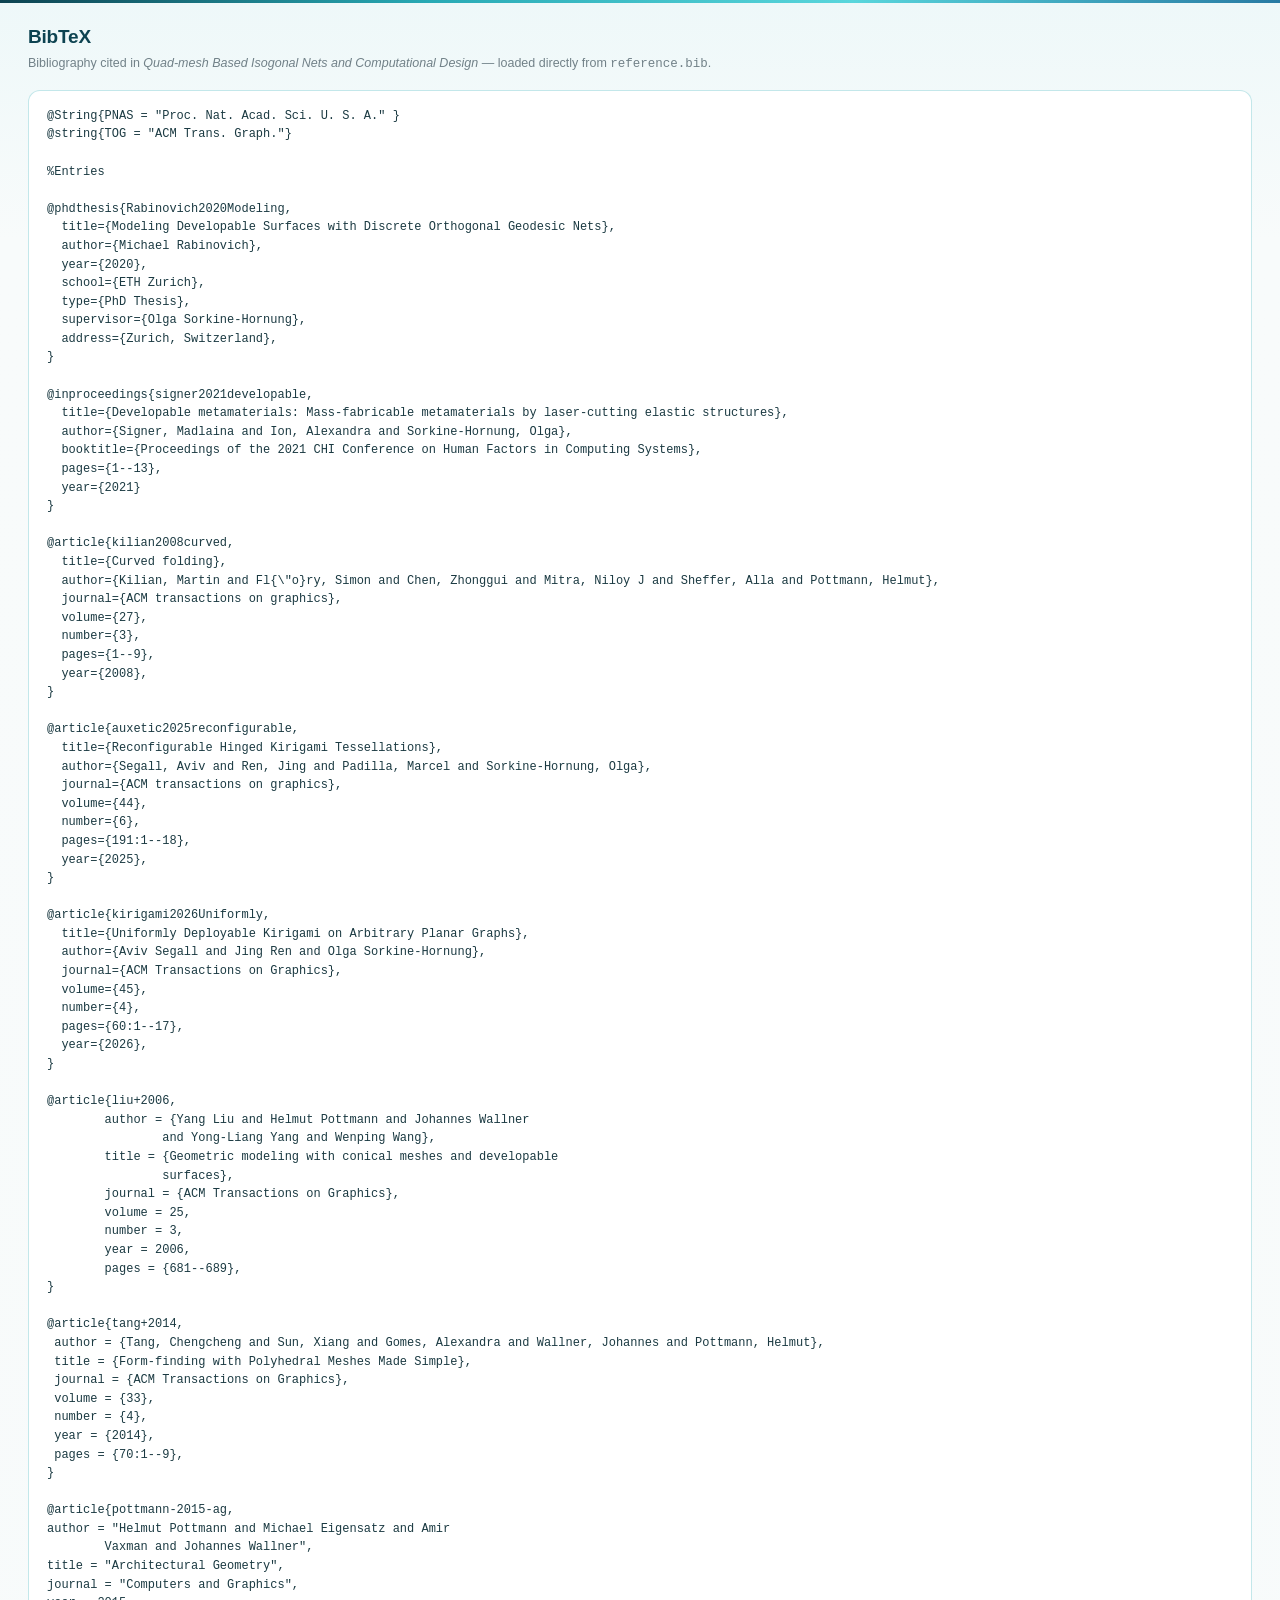
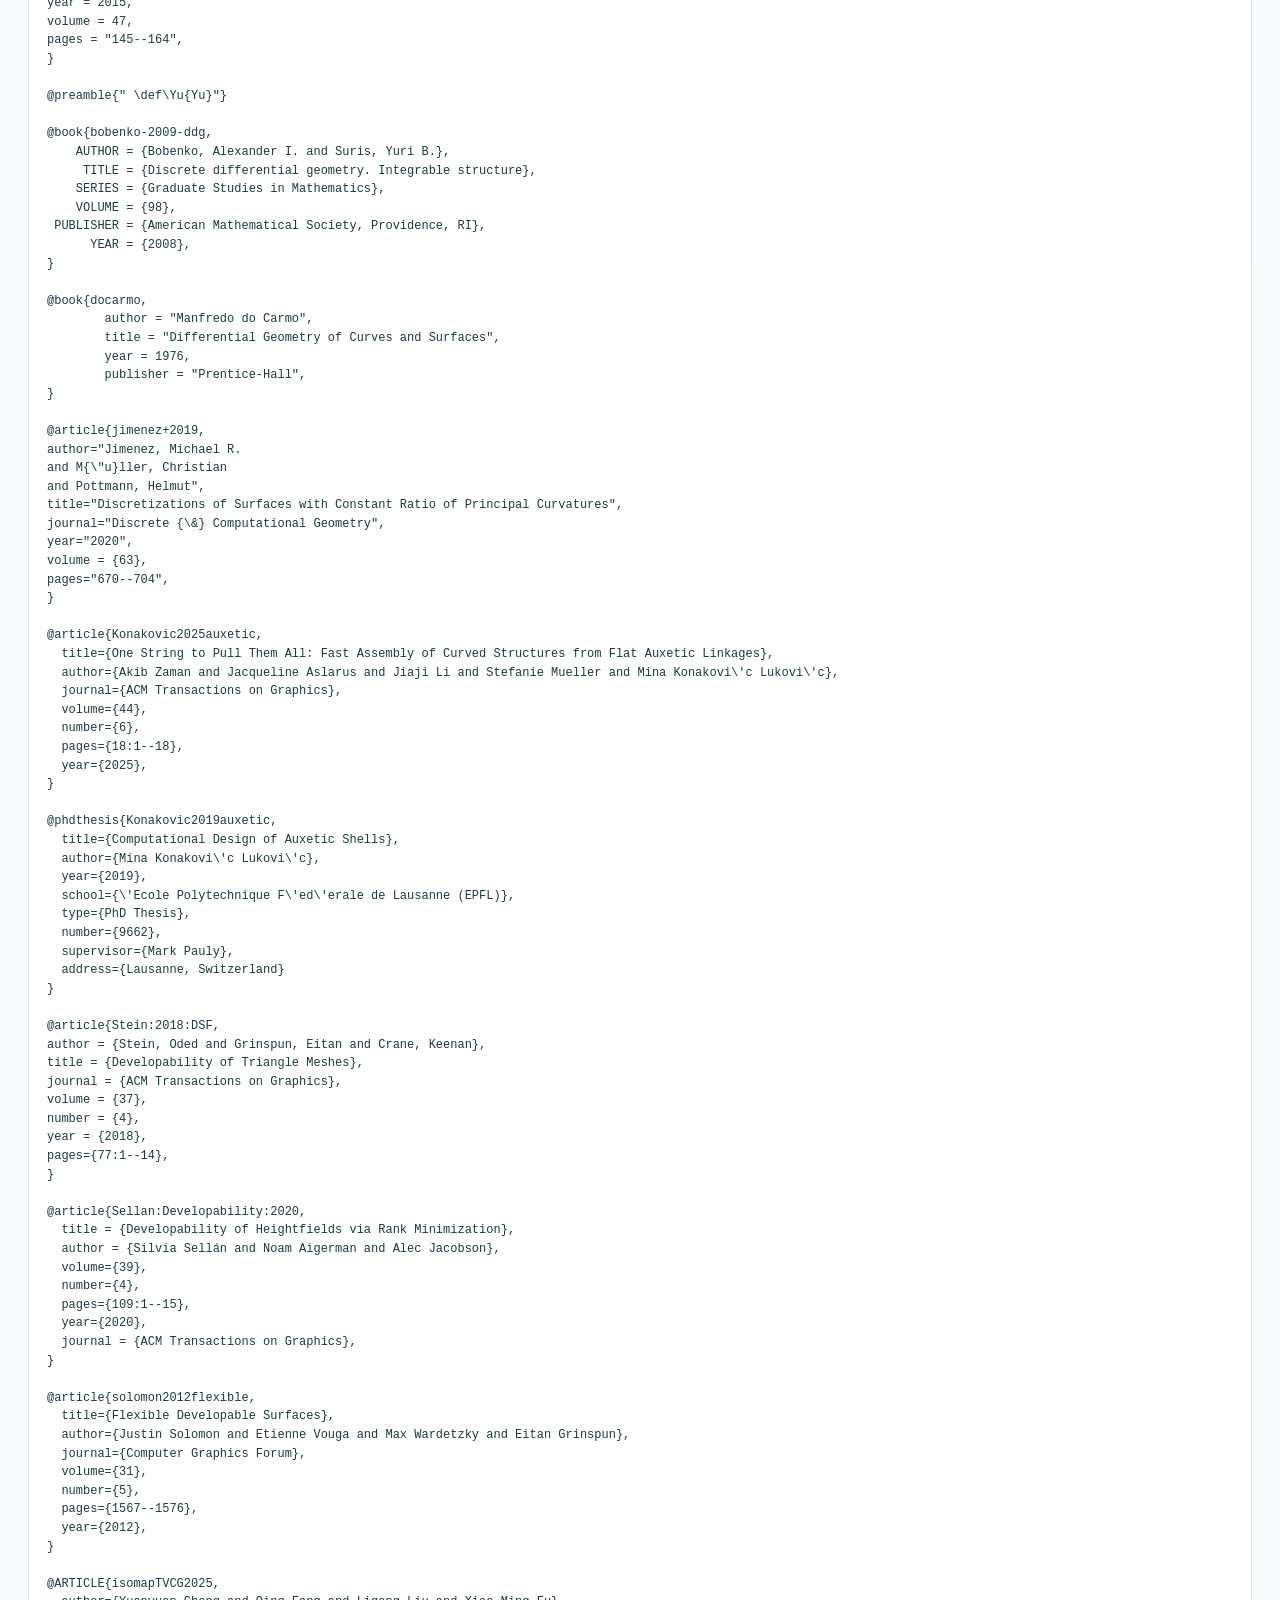
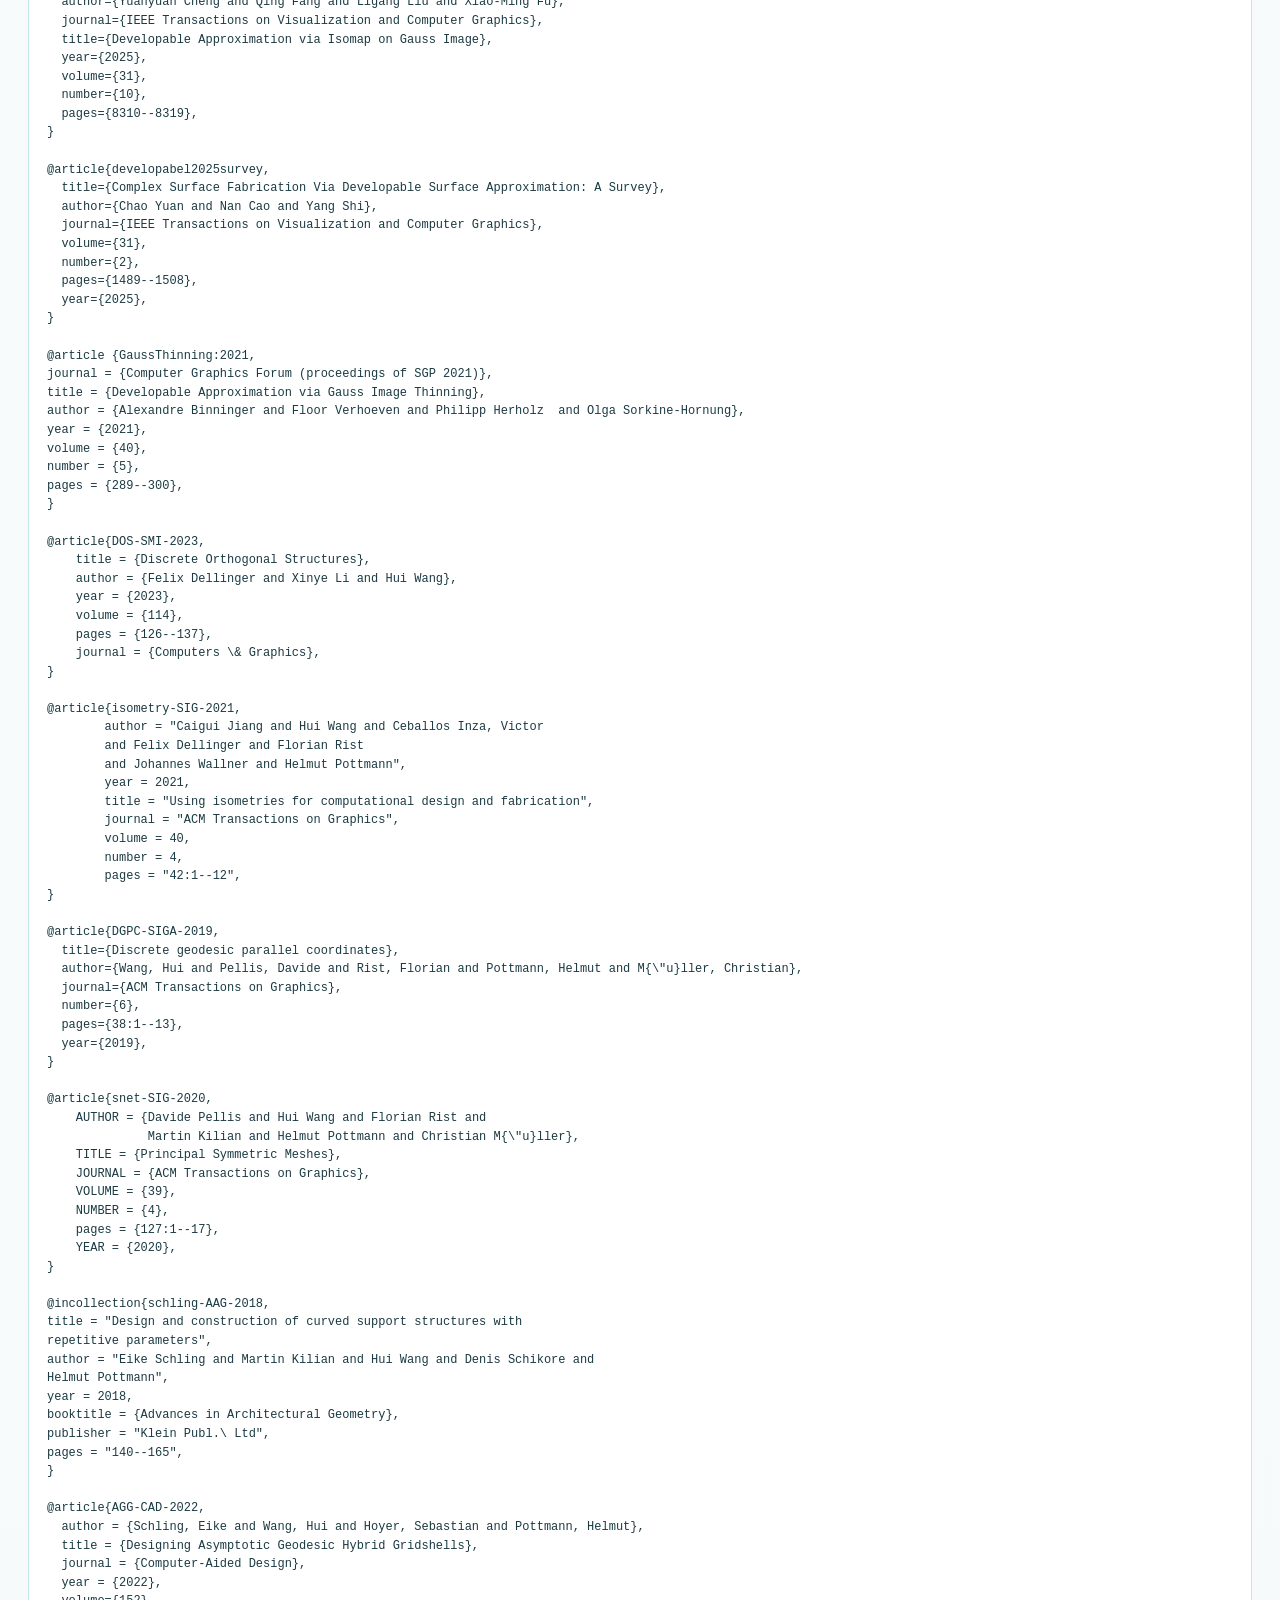
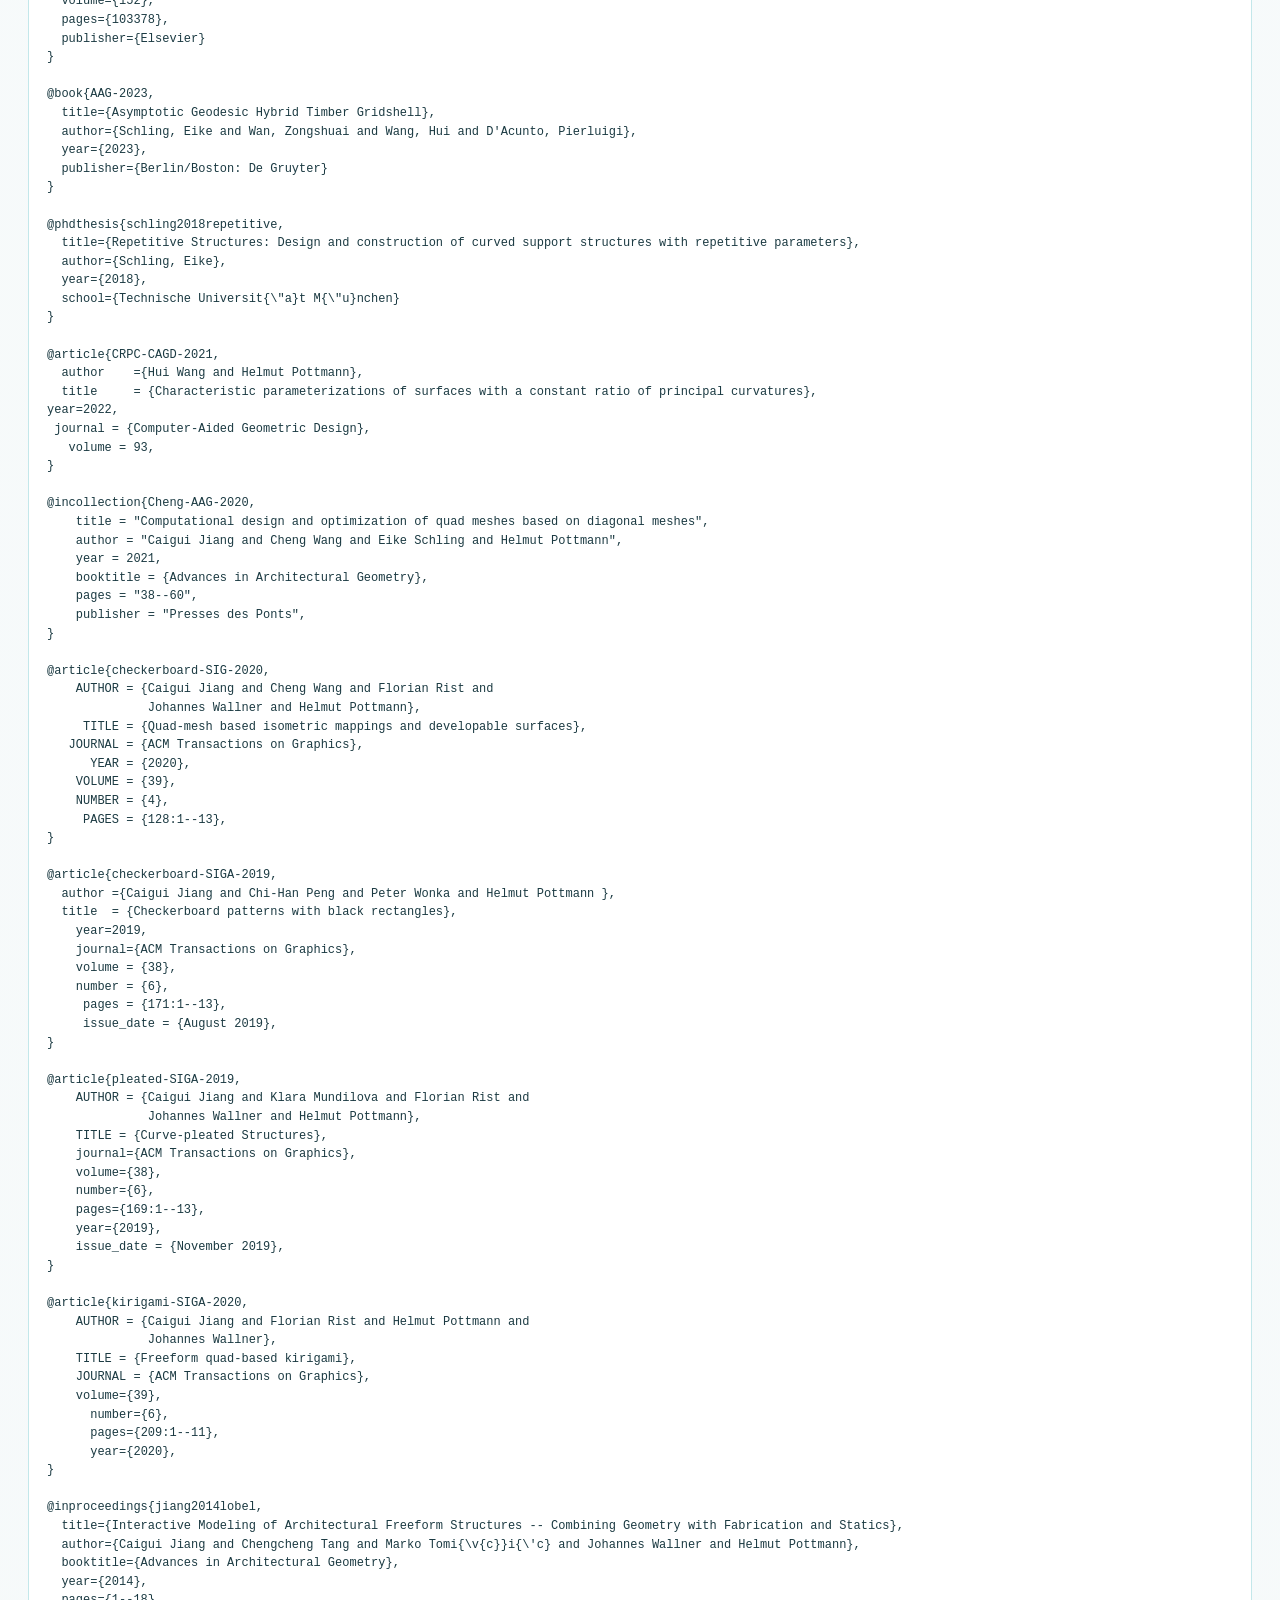
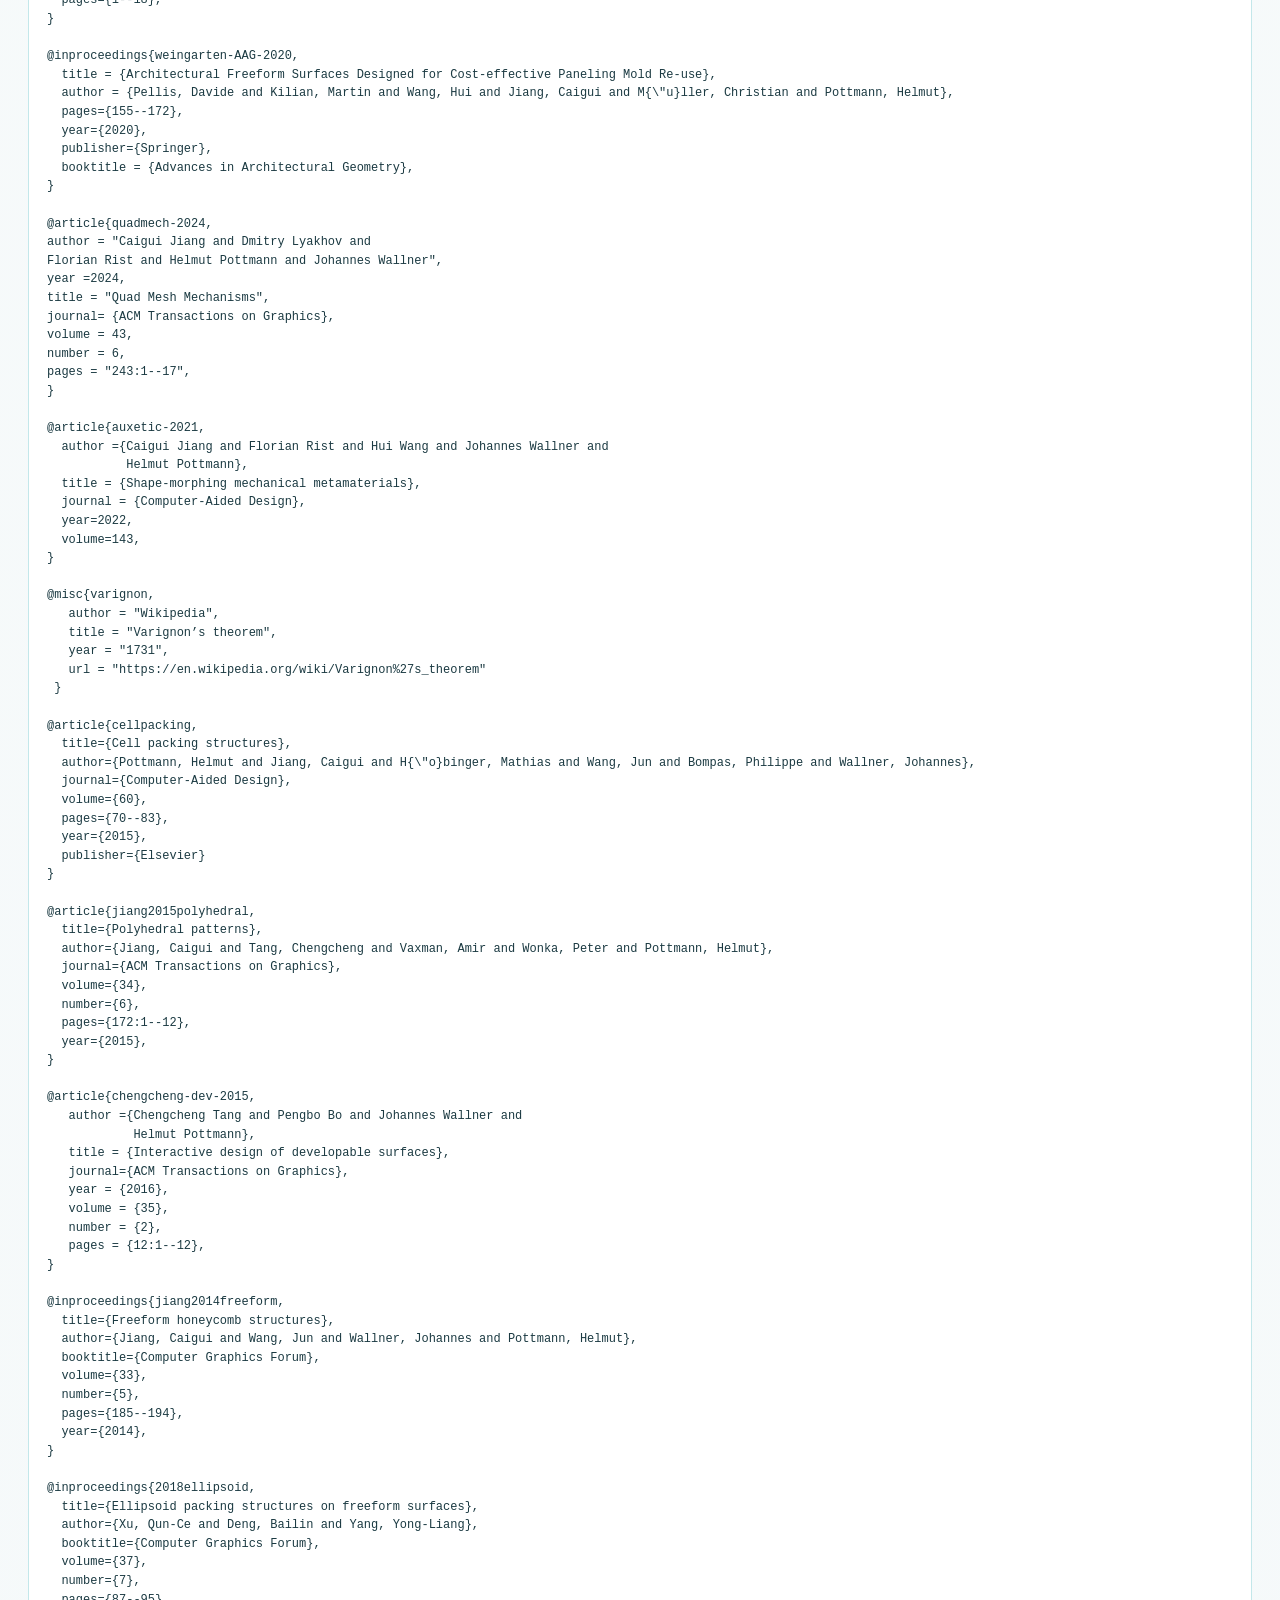
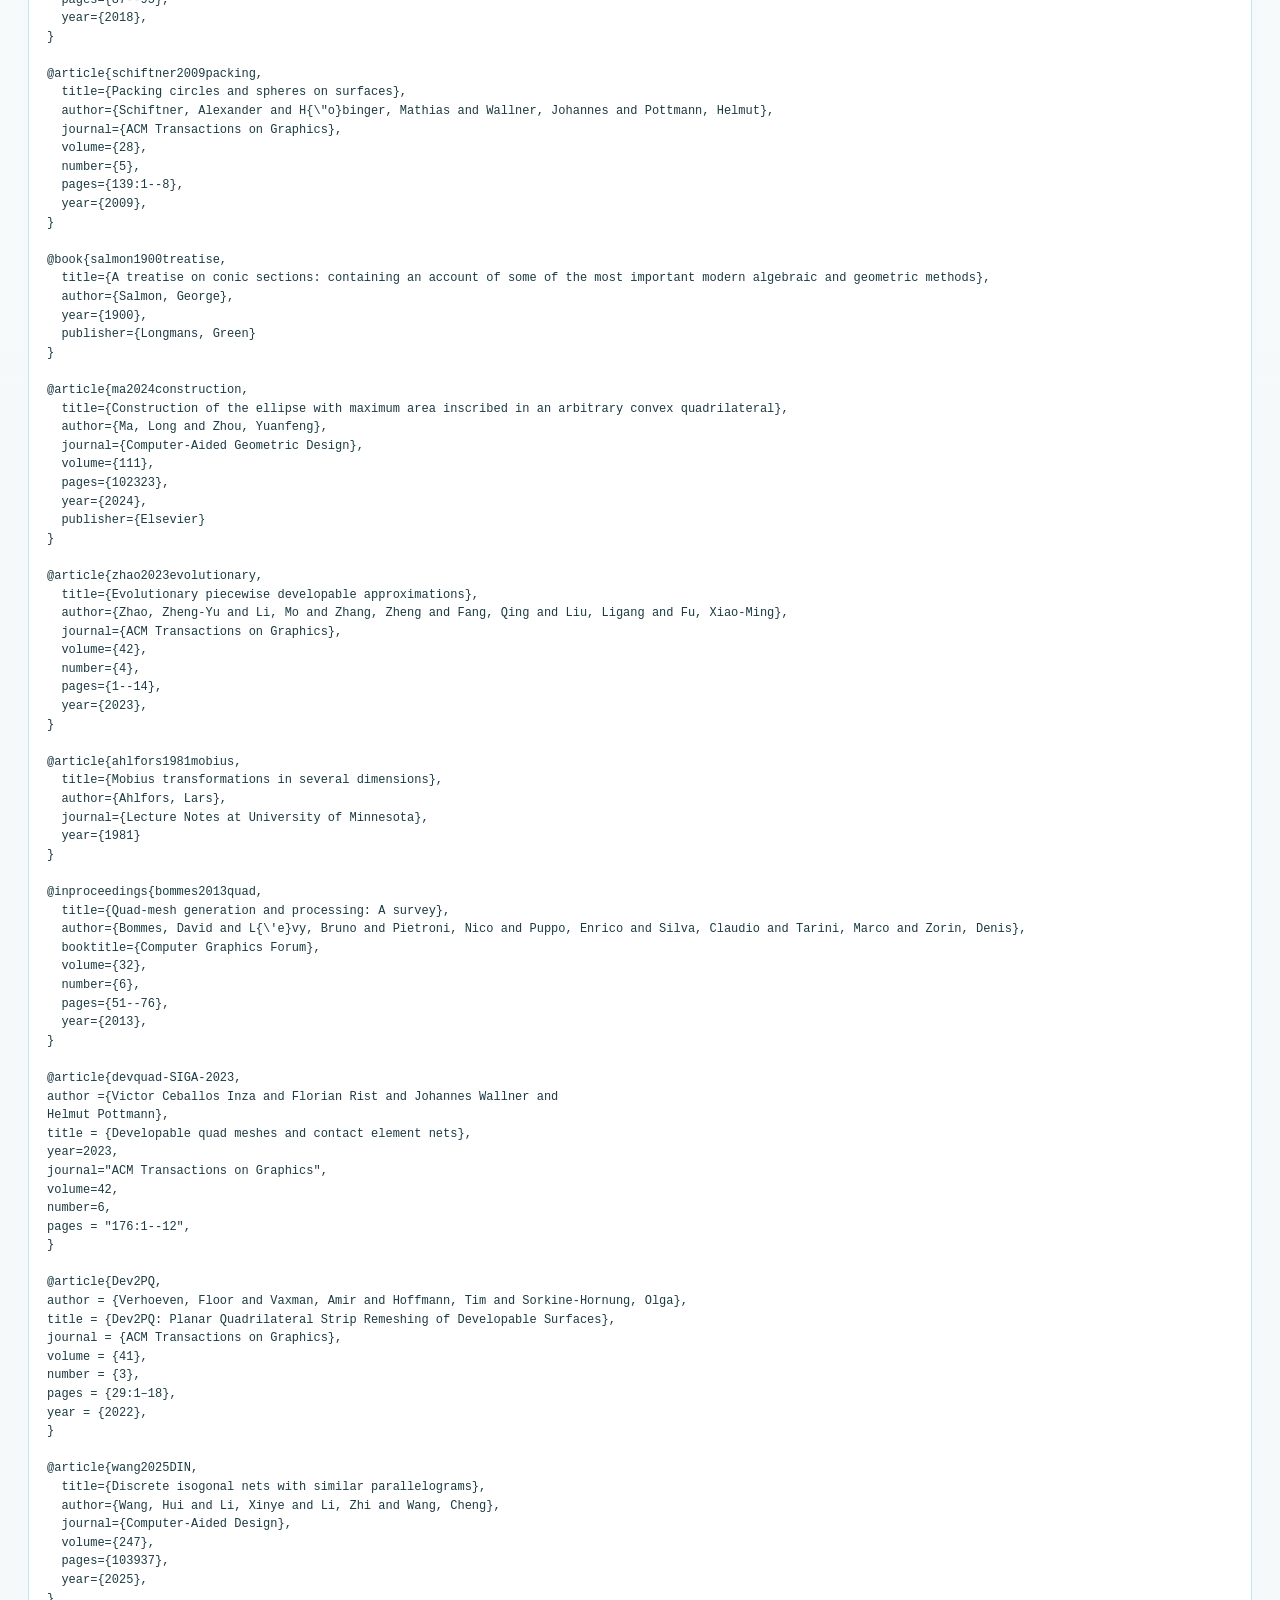
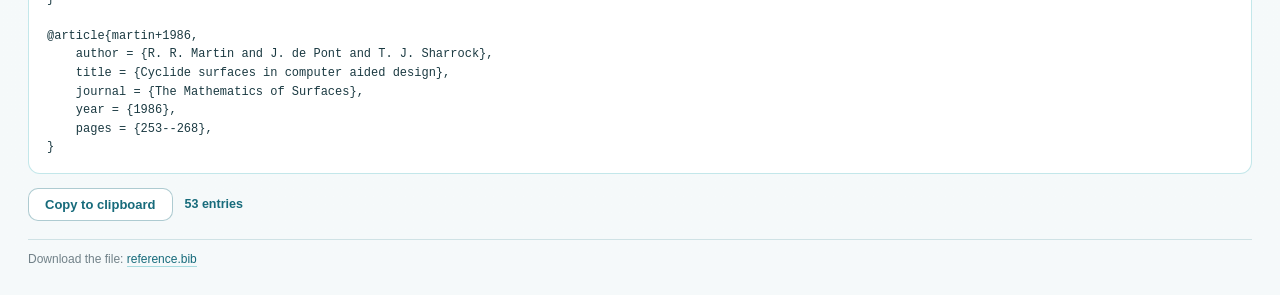
<file: assets/cite.html>
<!DOCTYPE html>
<html lang="en">
<head>
  <meta charset="UTF-8" />
  <meta name="viewport" content="width=device-width, initial-scale=1.0" />
  <title>BibTeX references — Quad-mesh Based Isogonal Nets and Computational Design</title>
  <style>
    :root {
      --teal: #28a9b4;
      --teal-dark: #176b7b;
      --teal-deep: #0d4351;
      --text: #34464d;
      --muted: #718188;
      --line: #cfe2e5;
    }
    * { box-sizing: border-box; }
    body {
      margin: 0;
      padding: 26px 28px 30px;
      color: var(--text);
      background: linear-gradient(180deg, #eef8f9 0, #f8fbfb 240px, #f5f9fa 100%);
      font-family: Inter, "Helvetica Neue", Arial, "Noto Sans", sans-serif;
      -webkit-font-smoothing: antialiased;
    }
    .accent {
      position: fixed;
      inset: 0 0 auto 0;
      height: 3px;
      background: linear-gradient(90deg, var(--teal-deep), var(--teal), #59d6dc, #287aa3);
    }
    h1 {
      margin: 0;
      color: var(--teal-deep);
      font-size: 19px;
      font-weight: 720;
      letter-spacing: -0.01em;
    }
    .subtitle {
      margin: 6px 0 16px;
      color: var(--muted);
      font-size: 12.5px;
      line-height: 1.5;
    }
    pre {
      margin: 0;
      padding: 16px 18px;
      border: 1px solid rgba(40, 169, 180, 0.28);
      border-radius: 12px;
      background: #fff;
      color: #1b3a42;
      font-family: "SFMono-Regular", Consolas, "Liberation Mono", monospace;
      font-size: 12px;
      line-height: 1.55;
      white-space: pre-wrap;
      word-break: break-word;
    }
    .row {
      margin-top: 14px;
      display: flex;
      align-items: center;
      gap: 12px;
    }
    button {
      padding: 8px 16px;
      border: 1px solid rgba(23, 107, 123, 0.35);
      border-radius: 10px;
      background: #fff;
      color: var(--teal-dark);
      font: inherit;
      font-size: 13px;
      font-weight: 620;
      cursor: pointer;
      transition: background 150ms ease, border-color 150ms ease, color 150ms ease;
    }
    button:hover {
      border-color: var(--teal);
      background: rgba(40, 169, 180, 0.10);
      color: var(--teal-deep);
    }
    .status {
      color: var(--teal-dark);
      font-size: 12.5px;
      font-weight: 600;
    }
    footer {
      margin-top: 18px;
      padding-top: 12px;
      border-top: 1px solid var(--line);
      color: var(--muted);
      font-size: 12px;
    }
    footer a {
      color: var(--teal-dark);
      text-decoration: none;
      border-bottom: 1px solid rgba(40, 169, 180, 0.38);
    }
    footer a:hover { color: var(--teal-deep); }
  </style>
</head>
<body>
  <div class="accent"></div>

  <h1>BibTeX</h1>
  <p class="subtitle">
    Bibliography cited in <em>Quad-mesh Based Isogonal Nets and Computational Design</em>
    — loaded directly from <code>reference.bib</code>.
  </p>

  <pre id="bibtex" aria-live="polite">Loading reference.bib …</pre>

  <div class="row">
    <button id="copy" type="button" disabled>Copy to clipboard</button>
    <span class="status" id="status" role="status" aria-live="polite"></span>
  </div>

  <footer>
    Download the file: <a href="reference.bib">reference.bib</a>
  </footer>

  <script>
    (function () {
      var pre = document.getElementById('bibtex');
      var button = document.getElementById('copy');
      var status = document.getElementById('status');
      var text = '';

      function flash(message) {
        status.textContent = message;
        window.setTimeout(function () { status.textContent = ''; }, 2000);
      }

      function entryCount(source) {
        var matches = source.match(/@(?!string|preamble|comment)[a-zA-Z]+\s*\{/gi);
        return matches ? matches.length : 0;
      }

      // The reference list lives in reference.bib, so the popup always shows the
      // current file instead of a duplicated copy inside this page.
      if (window.fetch) {
        fetch('reference.bib')
          .then(function (response) {
            if (!response.ok) { throw new Error(response.status); }
            return response.text();
          })
          .then(function (source) {
            text = source;
            pre.textContent = source;
            button.disabled = false;
            var n = entryCount(source);
            status.textContent = n + ' entries';
            window.setTimeout(function () { status.textContent = ''; }, 4000);
          })
          .catch(function () {
            pre.textContent =
              'Could not load reference.bib automatically.\n' +
              'Open ' + new URL('reference.bib', document.baseURI).href + ' instead.';
          });
      } else {
        pre.textContent = 'Open reference.bib to view the bibliography.';
      }

      button.addEventListener('click', function () {
        if (!text) { return; }
        if (navigator.clipboard && navigator.clipboard.writeText) {
          navigator.clipboard.writeText(text).then(
            function () { flash('Copied.'); },
            function () { flash('Press Ctrl+C to copy.'); }
          );
          return;
        }
        var range = document.createRange();
        range.selectNodeContents(pre);
        var selection = window.getSelection();
        selection.removeAllRanges();
        selection.addRange(range);
        flash('Press Ctrl+C to copy.');
      });
    }());
  </script>
</body>
</html>
</file>
